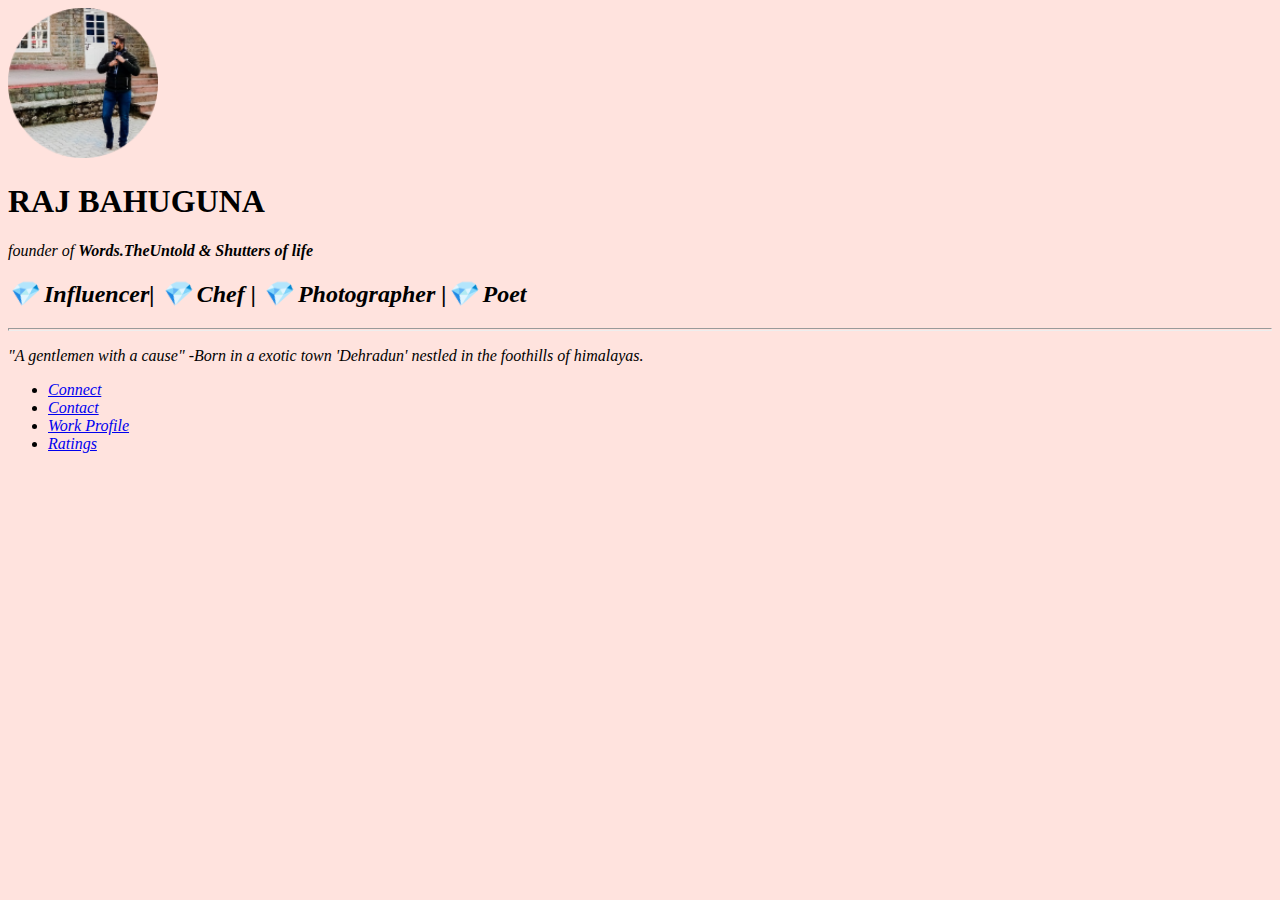
<file: index.html>
<!DOCTYPE html>
<html lang="en" dir="ltr">

<head>
  <meta charset="utf-8">
  <title> 🚩The Aesthetic Raj</title>
  <link rel="stylesheet" href="index.css"> <!-- background image -->
</head>

<body style="background-color:#ffe3de"
  <table cellspacing="70">
    <tr>
      <td><img src="my image.png" alt="raj image" width="150px"></td> <!-- used for icon image -->
      <td>
        <h1>RAJ BAHUGUNA</h1>
        <p><i>founder of <strong>Words.TheUntold & Shutters of life</strong> </p>
        <h2> 💎 Influencer| 💎 Chef | 💎 Photographer |💎 Poet </h2>
        <hr size="3">
        <p>"A gentlemen with a cause" -Born in a exotic town 'Dehradun' nestled in the foothills of himalayas. </p>
      </td>
    </tr>
  </table>
  <ul>
    <li> <a href="https://www.facebook.com/">Connect</a> </li>
    <li><a href="contact.html">Contact</a></li>
    <li><a href="Work and Qualifications.html">Work Profile</a></li>
    <li> <a href="Professional skills.html">Ratings</a></li>
  </ul>
  <br>

</body>

</html>
</file>
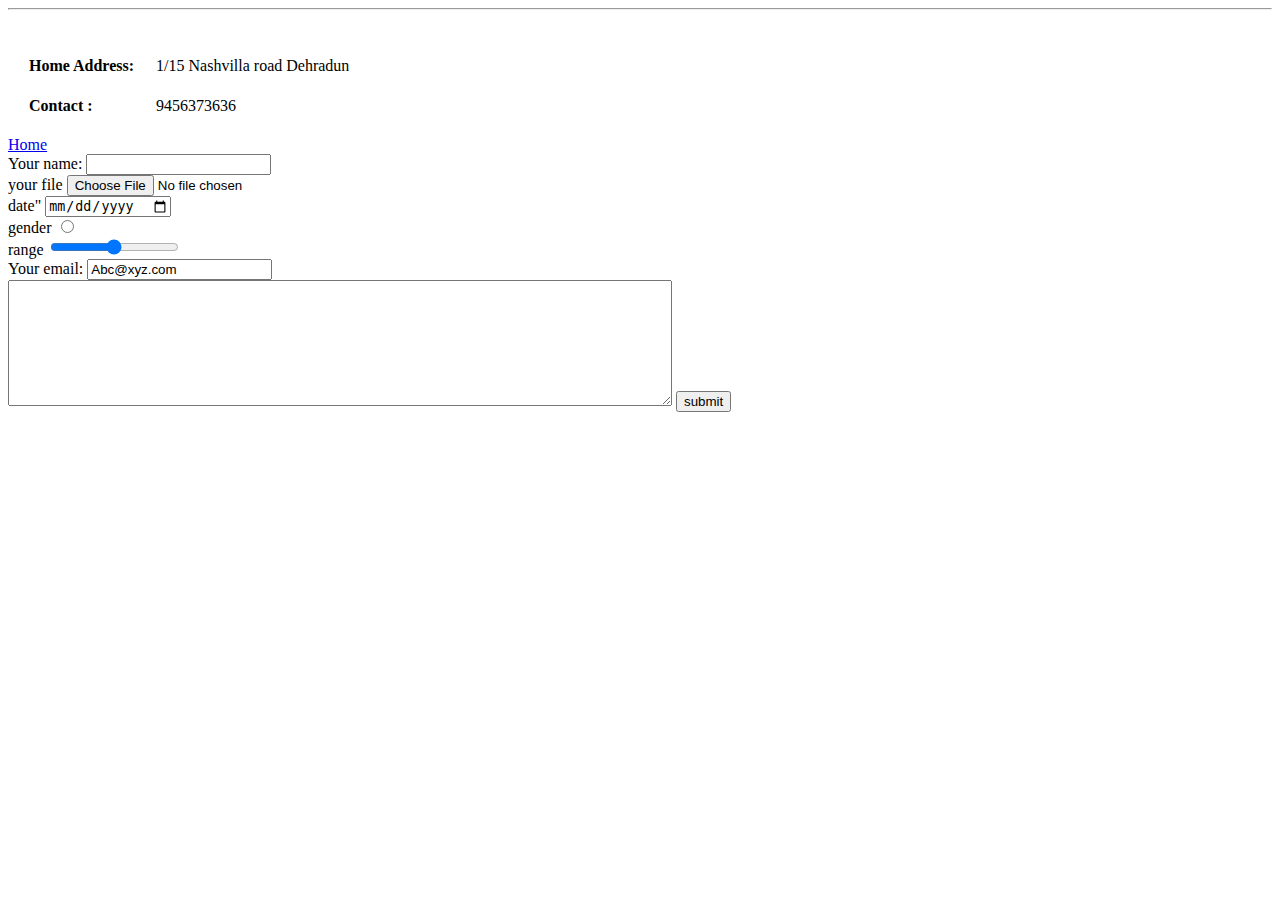
<file: Contact.html>
<!DOCTYPE html>
<html lang="en" dir="ltr">

<head>
  <meta charset="utf-8">
  <title>Contact Me</title>
</head>

<body>
  <table cellspacing= "20px">

    <tr>
      <td> <strong>Home Address: </strong></td>
      <td> 1/15 Nashvilla road Dehradun </td>

    <tr>
      <td> <strong>Contact : </strong></td>
      <td>  9456373636 </td>
    </tr>
    <hr>
    <br>
  </table>
    <a href="index.html">Home</a>

<form class="" action="mailto:bahuguna.sairam@gmail.com" method="post" enctype="text/plain">
  <label>Your name:</label>
  <input type="text" name="" value=""> <br>
  <label>your file</label>
  <input type="file" name="" value=""> <br>

  <label>date"</label>
  <input type="date" name="" value=""> <br>
  <label>gender</label>
  <input type="radio" name="" value=""><br>
  <label>range</label>
  <input type="range" name="" value=""><br>
  <label>Your email:</label>
  <input type="email" name="Your email" value="Abc@xyz.com"><br>
  <textarea name="abs" rows="8" cols="80"></textarea>
  <input type="submit" name="" value="submit">

</form>


</body>

</html>
</file>
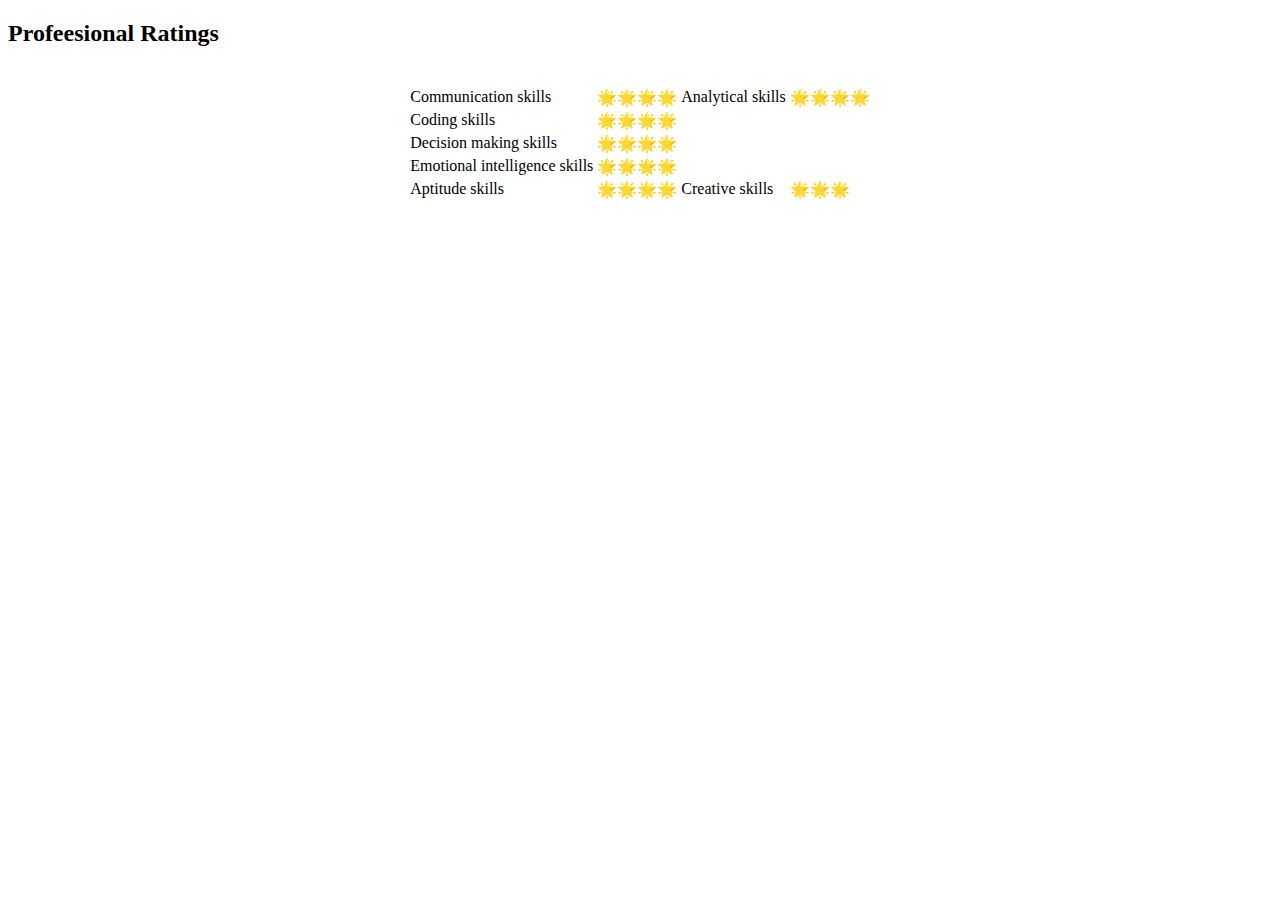
<file: professional skills.html>
<!DOCTYPE html>
<html lang="en" dir="ltr">

<head>
  <meta charset="utf-8">
  <title>Ratings</title>
</head>
<h2>Profeesional Ratings</h2>
<br>

<body>
  <center>
    <table cellspacing="2px">
      <tr>

        <td>Communication skills</td>
        <td>🌟🌟🌟🌟</td>
        <td>Analytical skills</td>
        <td>🌟🌟🌟🌟</td>
      <tr>
        <td>Coding skills</td>
        <td>🌟🌟🌟🌟</td>
      </tr>

      <tr>
        <td>Decision making skills</td>
        <td>🌟🌟🌟🌟</td>
      </tr>
      <tr>
        <td>Emotional intelligence skills</td>
        <td>🌟🌟🌟🌟</td>
      </tr>
      <td>Aptitude skills</td>
      <td>🌟🌟🌟🌟</td>
      <td>Creative skills</td>
      <td>🌟🌟🌟</td>

      </tr>

    </table>
  </center>





</body>

</html>
</file>
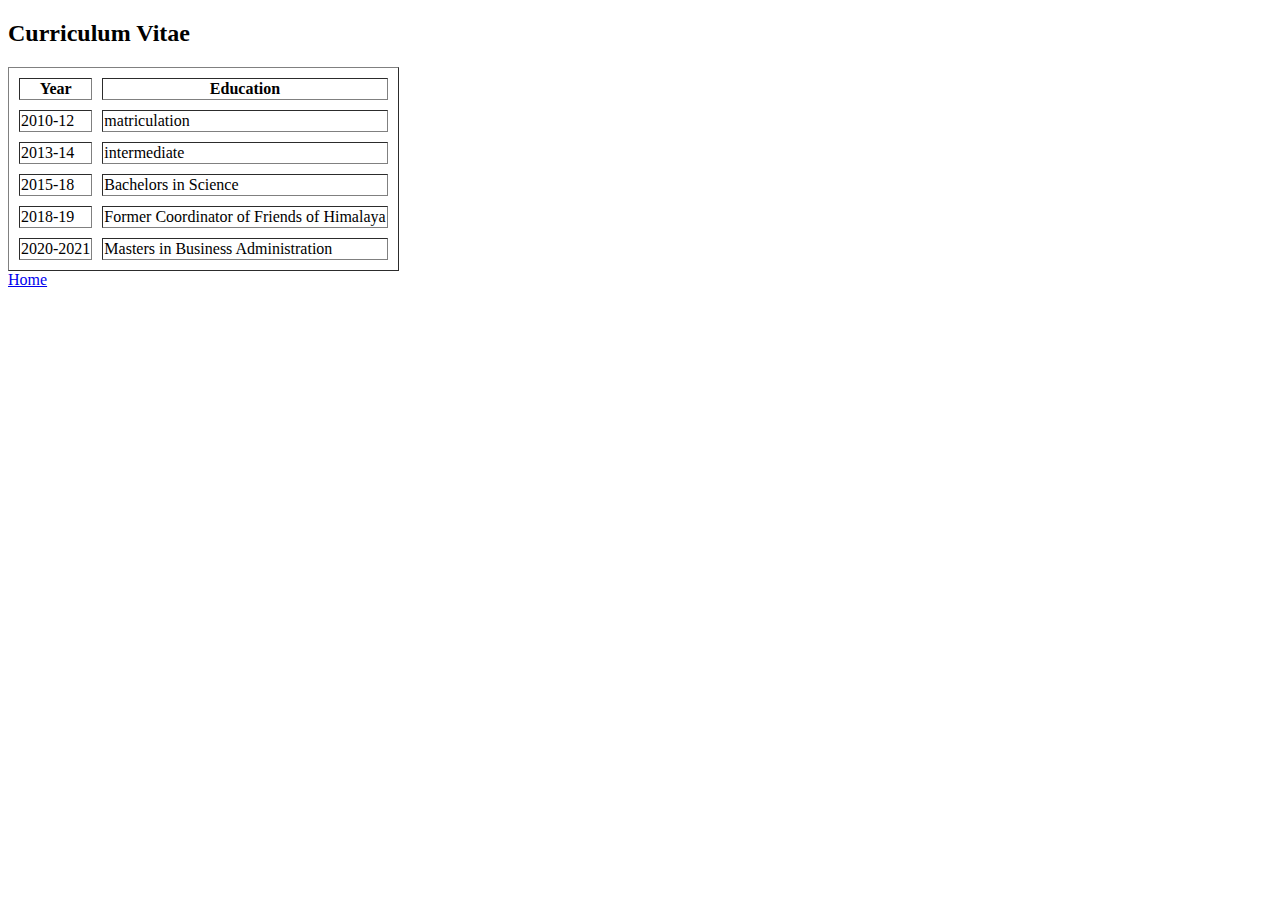
<file: Work and Qualifications.html>
<!DOCTYPE html>
<html lang="en" dir="ltr">
  <head>
    <meta charset="utf-8">
    <title>Qualifications</title>
    <h2>Curriculum Vitae</h2>
  </head>
  <body>

      <table cellspacing="10" border="1px">
        <tr>
          <th> Year</th>
          <th>Education</th>
        </tr>
        <tr>
          <td> 2010-12</td>
          <td>matriculation</td>
        </tr>
        <tr>
          <td>2013-14</td>
          <td>intermediate</td>
        </tr>
        <tr>
          <td>2015-18</td>
          <td>Bachelors in Science</td>
        </tr>
        <tr>
          <td>2018-19</td>
          <td>Former Coordinator of Friends of Himalaya</td>
        </tr>
        <tr>
          <td>2020-2021</td>
          <td>Masters in Business Administration</td>
        </tr>
      </table>
        <a href="index.html">Home</a>
  </body>
</html>
</file>
<file: index.css>
body{
  background-image: url('https://wallpaperaccess.com/full/352112.jpg' );
}
</file>
